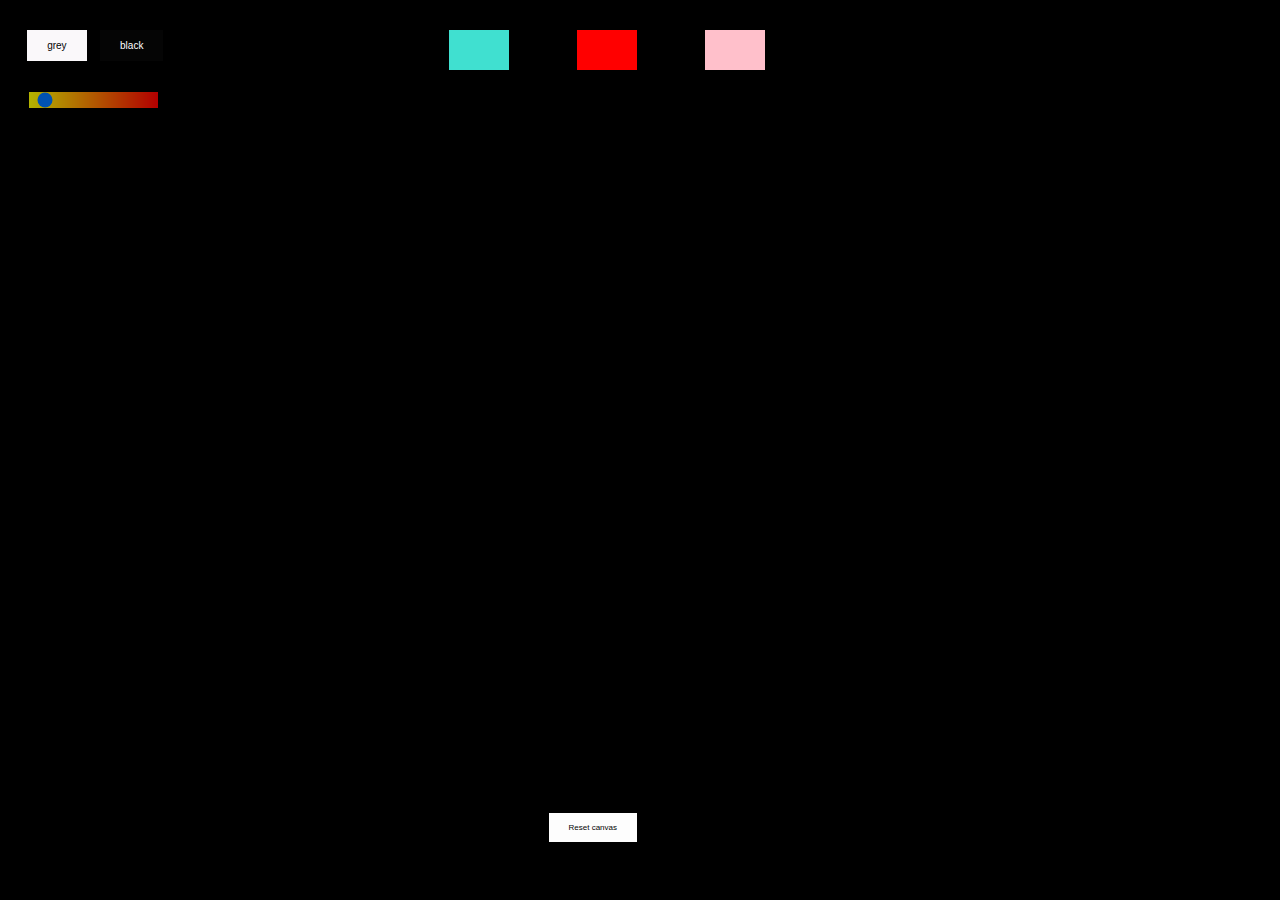
<file: im2350/a3/index.html>
<!DOCTYPE html>

<html lang="en">
  <head>
    <link rel="icon" type="image/icon" href="/images/favicon.ico"> 

    <meta charset="utf-8">
    <meta name="viewport" content="width=device-width, initial-scale=1.0">

    <title>Fireworks</title>
     <!--I have added this link as a favicon i created of a smiley face and added as an image file to my folder-->
   <link rel="icon" href="image/favicon.ico">
    
    

  </head>

  <body>

  
     <!-- this turns my webpage into a canvas and access' the featires of a canvas-->
    <canvas id="canvas1"></canvas>
    <!--i created a slider in order for the user to be able to ajust the particle size from 1-100 giving them much more control, and allowing the user
    to create more patterns, whilst making each creation more unique-->
    <input type="range" id="particleSizeSlider" min="1" max="100" value="7.5">
    <!-- this is my slider for the speedX, changing the speed in which users are able to generate the particles, giving more control to the user.-->
    <!--<input type="range" id="speedXSlider" min="2" max="3" step="0.1" value="Math.random() * 3 - 1.5"-->
    <!--<input type="range" id="speedYSlider" min="2" max="" step="0.1" value="Math.random() * 3 - 1.5">-->
    <!--The buttons for my functions such as reset, colour changer, or background colour changer, i should have labelled these a bit better as it confused 
    me at points
  each -->
    <button id="button1">Reset canvas</button>
    <button id="button2"></button>
    <button id="button3"></button>
    <button id="button4"></button>
    <button id="changeBackgroundButton">grey</button>
    <button id="changeBackgroundButton2">black</button>
    

    
  <!-- linking to my css page, creating the style aspects of the webpage-->
    <script src="script.js"></script>

    <link rel="stylesheet" href="style.css">

    
   

   

    
   


    

  </body>

</html>

<!-- The basis of my idea came from watching Franks laboratory(youtube: https://www.youtube.com/watch?v=Yvz_axxWG4Y&t=2406s)html5 canvas crash course. in which i followed the tutorial into 
making the particle system and the code to create said particle system. After i had created the main frame, i 
wanted to perosonalise it by adding my own twists and functions such as reset, colour chooser, and light or dark mode
My colour choices of the default page are inspired by the recent tiffany x nike collab. The context of my work is an experimental art piece
in which the user is able to customize and create their own work using a canvas and a brush that gives a cyrstalize effect. another use for
this code with an easy change could just be leaving a short bubble track behind the cursor for soemthing such as a portfolio, Although i
was unable to figure out how to add functions to be able to change the ammount of particles are dispearsed by a mouse move.

My chosen action was 'click' but within my project i also harnessed mouse move as it also creates something within the page.
on each click there are 500 particles being dispersed onto the canvas and creating what looks similar to a firework-

within my work i have included the slider based on size of the particles, this really changes alot, allowing the user to use the canvas more to draw and 
make cool images, or as it gets bigger the uses change and it becomes more illusion like.
the use of adding 500 particles to the click have allowed me to harness the 'click' as when clicked at a large scale it creates call
patterns and illusions especially with mixing and matching colours.

if i were to create this again i would attempt to add a slider that changed the rgba values allowing more colours and uses. i would 
also like to add one button that would allow the user to choose any colour rather than just red, turquiose or pink.
i would have also liked to look into making the particles stay 3d looking with some kind of colour transformation as the particles get smaller.

the context of the click and the inspiration of webistes such as https://fractalfantasy.net/#liquidentropy have
really inspired me to create this work 

sources:
particle tutorial: https://www.youtube.com/watch?v=Yvz_axxWG4Y&t=2406s
liquid entropy for the slider idea: https://fractalfantasy.net/#liquidentropy 
w3 schools for things such as sliders and functions : https://www.w3schools.com/js/js_random.asp
stack overflow for reset troubleshooting : https://stackoverflow.com/questions/21043161/clear-canvas-button

->
</file>
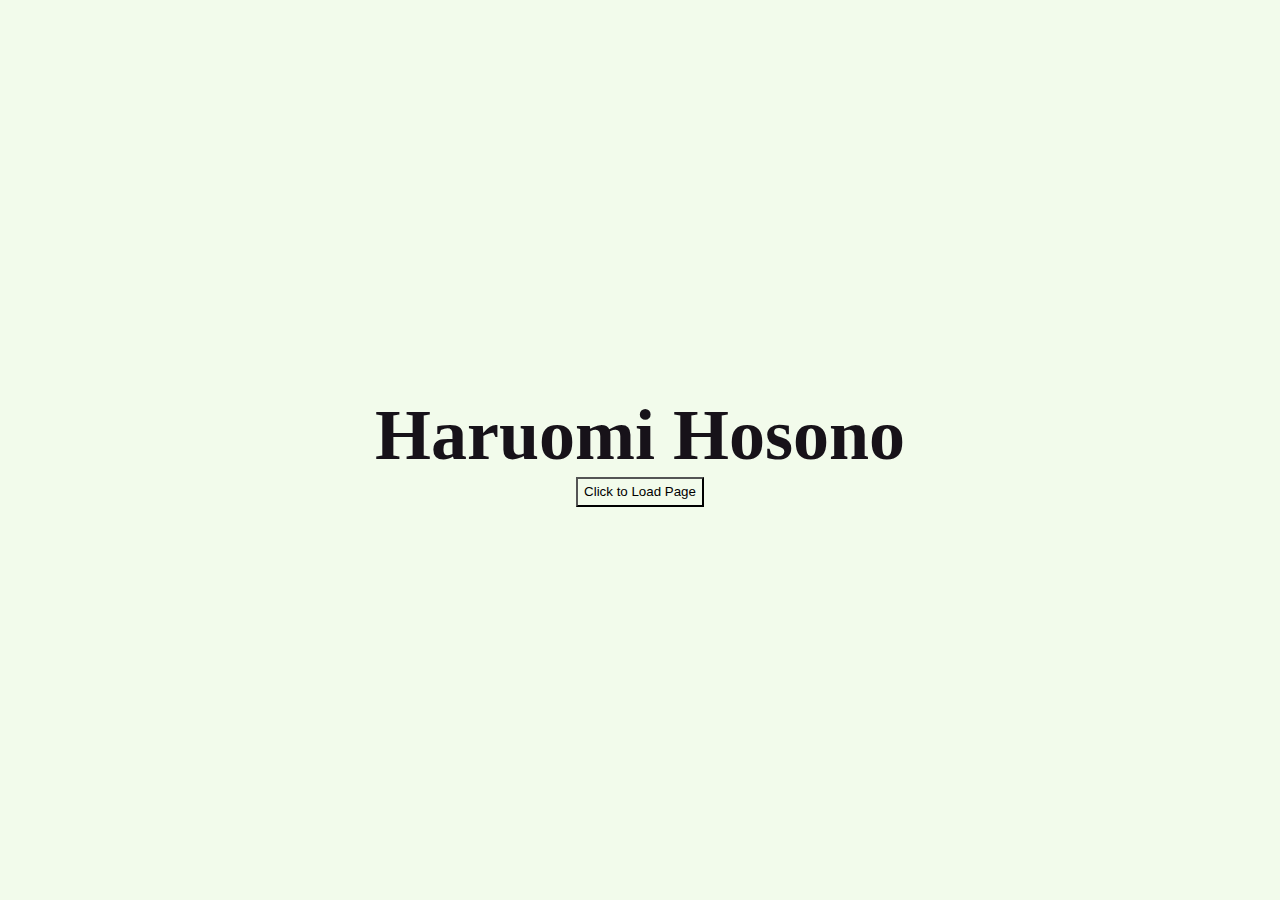
<file: im2350/a2/e3/index.html>
<!DOCTYPE html>

<!-- 

  PROVIDE MEANINGFUL FEEDBACK TO THE FOLLOWING ELEMENTS:
  1) <button> with the id of load-link on the loading page (index.html)
  2) <div> with the id of load-throbber on the loading page (index.html)
  3) <li>s inside of the <ol> inside of the <nav> on the information page (hosono.html)
  4) <button> with the id of mode-button on the information page (hosono.html)

-->

<html lang="en">

  <head>

    <meta charset="utf-8">
    <meta name="viewport" content="width=device-width, initial-scale=1.0">

    <link rel="stylesheet" type="text/css" href="./style.css">

    <title>Loading Page</title>

    <script src="./fakeLoad.js" defer></script>

  </head>

  <body id="load-body">

      <h1>Haruomi Hosono</h1>
      <!--
        Typically I'd use an <a> here but as we're faking a load time I'm using a <button> instead.  If it was an 
        <a> I would leave off the target attribute so that it would redirect the current tab.
      -->
      <!--
        The function loadPageAfterDelay() is declared in the file fakeLoad.js - it takes a number value that sets the 
        amount of time it takes in ms and a url to redirect to.
      -->
      <button id="load-link" onclick="loadPageAfterDelay(10000, './hosono.html')">Click to Load Page</button>
      <!--
        This is a div we're using for the throbber - if we wanted to do a % based loading bar there is an element 
        called <progress> but as this one is just indicating a wait rather than providing direct feedback on progress I've 
        opted for using a <div>.
      -->
      <div id="load-throbber"></div>

  </body>

</html>
</file>
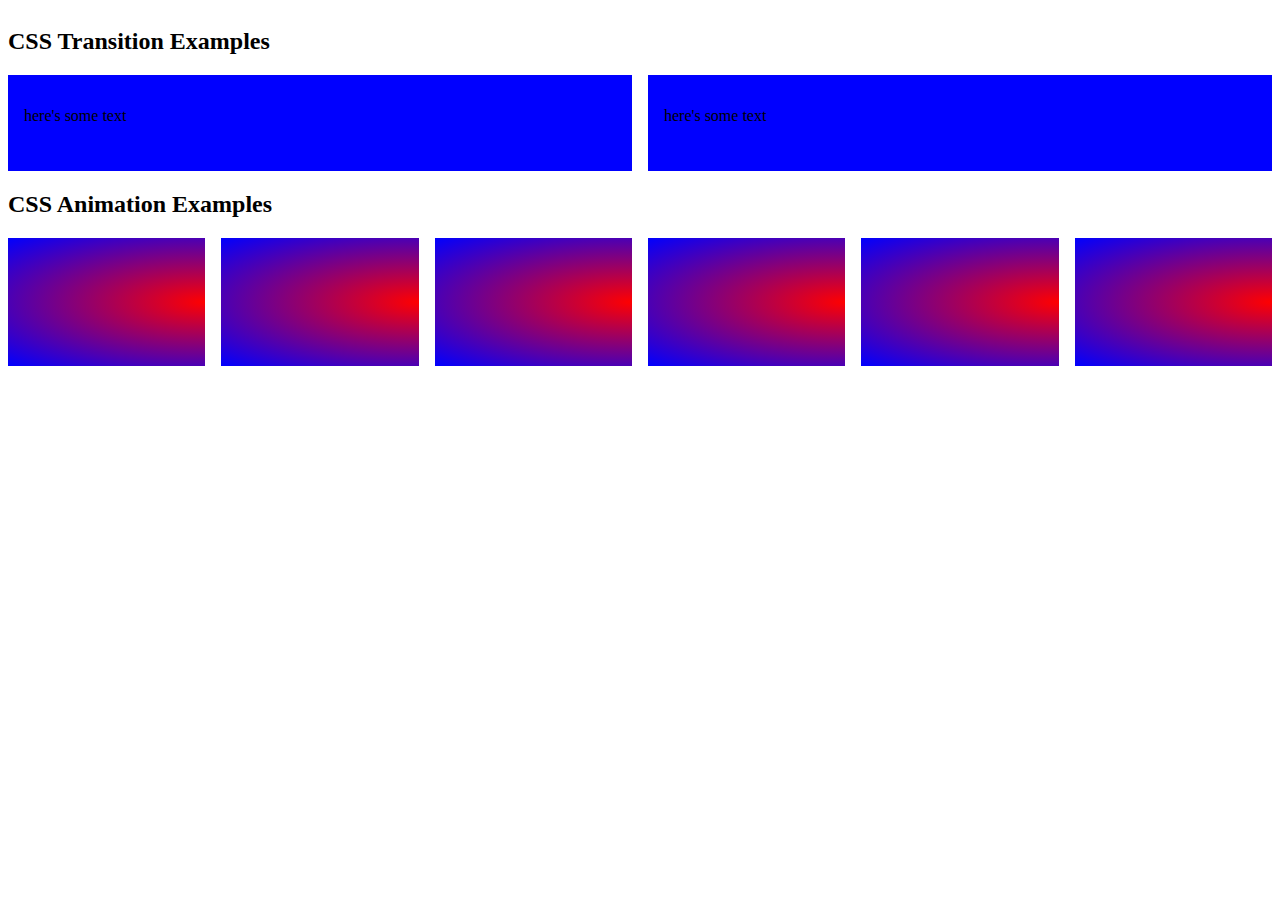
<file: im2350/a2/motionTest.html>
<!DOCTYPE html>

<html lang="en">

  <head>

    <meta charset="utf-8">
    <meta name="viewport" content="width=device-width, initial-scale=1.0">

    <link rel="stylesheet" type="text/css" href="./motion.css">

    <title>Motion Test</title>

    <script src="./fakeLoad.js" defer></script>

  </head>

  <body>

    <div id="motion-container">

      <h2>CSS Transition Examples</h2>

      <div id="transition-container">

        <div class="transitionExample" id="transition-example-1">
          <p>here's some text</p>
        </div>
        <div class="transitionExample" id="transition-example-2">
          <p>here's some text</p>
        </div>

      </div>
      
      <h2>CSS Animation Examples</h2>

      <div id="animation-container">

        <div class="animationExample" id="animation-example-1"></div>
        <div class="animationExample" id="animation-example-2"></div>
        <div class="animationExample" id="animation-example-3"></div>
        <div class="animationExample" id="animation-example-4"></div>
        <div class="animationExample" id="animation-example-5"></div>
        <div class="animationExample" id="animation-example-6"></div>

      </div>

    </div>

  </body>

</html>
</file>
<file: im2350/a3/style.css>
/* my canvas style makes sure the canvas is the whole screen and begins with a black background, making sure the user jumps straight into the feature
showing that it is the main and only function of my webpage.



*/
#canvas1 {
    position: absolute;
    background: black;
    width: 100%;
    height: 100%;
    top: 0;
    left: 0;
}



#button1 {
    position: absolute;
    top: 90%; 
    right: 50%;
    background-color: rgb(253, 253, 253);
    color: rgb(4, 4, 4);
    border: solid black;
    padding: 10px 20px;
    font-size: 8px;
    cursor: pointer;
    transition-duration: 0.4s;
  }
/* i added hover functions to each button which inverts them on hover, switching the text and background colour on hover.
also buttons with text were slightly increased on hover making them more visible.
Another feature that i like is once the colour buttons are pressed they leave a large particle spread around said button, making the inside of the button to seem
transparent.
Each button is out of the way to not disturb the users time on the canvas, and also with a margin from the edges.
the buttons have been organzied through my css and placed in positions, in the future i would addapt these to resize on smaller 
browsers and mobile.
*/
  #button1:hover {
    background-color: rgb(12, 11, 11);
    color: rgb(251, 251, 251);
    transition-duration: 0.4s;
    font-size: 10px;
    border: solid rgb(255, 255, 255);
  }

  #button2 {
    position: absolute;
    top: 3%; 
    right: 50%;
    background-color: red;
    color: rgb(4, 4, 4);
    border: solid black;
    padding: 20px 30px;
    font-size: 16px;
    cursor: pointer;
    transition-duration: 0.4s;
  }

  #button2:hover {
    background-color: rgb(12, 11, 11);
    color: red;
    transition-duration: 0.4s;
    font-size: 16px;
    border: solid red;
  }

  #button3 {
    position: absolute;
    top: 3%; 
    right: 40%;
    background-color: pink;
    color: rgb(4, 4, 4);
    border: solid black;
    padding: 20px 30px;
    font-size: 16px;
    cursor: pointer;
    transition-duration: 0.4s;
  }

  #button3:hover {
    background-color: rgb(9, 9, 9);
    color: rgb(204, 46, 173);
    transition-duration: 0.4s;
    font-size: 16px;
    border: solid pink;
  }

  #changeBackgroundButton {
    position: absolute;
    top: 3%; 
    right: 93%;
    background-color: rgb(250, 248, 250);
    color: rgb(4, 4, 4);
    border: solid black;
    padding: 10px 20px;
    font-size: 10px;
    cursor: pointer;
    transition-duration: 0.4s;
    flex-grow: inherit;
  }

  #changeBackgroundButton:hover {
    background-color: rgb(9, 9, 9);
    color: rgb(251, 251, 251);
    transition-duration: 0.4s;
    font-size: 16px;
    border: solid rgb(135, 132, 134);
  }

  #changeBackgroundButton2 {
    position: absolute;
    top: 3%; 
    right: 87%;
    background-color: rgb(5, 5, 5);
    color: rgb(255, 255, 255);
    border: solid black;
    padding: 10px 20px;
    font-size: 10px;
    cursor: pointer;
    transition-duration: 0.4s;
  }

  #changeBackgroundButton2:hover {
    background-color: rgb(255, 255, 255);
    color: rgb(0, 0, 0);
    transition-duration: 0.4s;
    font-size: 16px;
    border: solid rgb(0, 0, 0);
  }

  #button4 {
    position: absolute;
    top: 3%; 
    right: 60%;
    background-color: turquoise;
    color: rgb(4, 4, 4);
    border: solid black;
    padding: 20px 30px;
    font-size: 16px;
    cursor: pointer;
    transition-duration: 0.4s;
  }

  #button4:hover {
    background-color: rgb(12, 11, 11);
    color: turquoise;
    transition-duration: 0.4s;
    font-size: 16px;
    border: solid turquoise;
  }
  /* this slider allows the users to change size of particles, i styled it so it would stand out as it the only one, in order to allow 
  users to find out the use of it there is no text or instructions. */
  #particleSizeSlider {
    -webkit-appearance: none;
    appearance: none;
    background-image: linear-gradient(to right, yellow , red);/* adding a linear gradient in order to represent the change, red
    represents big and yellow represents smaller*/
    opacity: 0.7;
    position: absolute;
    top: 10%;
    right: 87.5%; /* lining the position of the slider below the back colour changing boxes*/
    
     
  }
 /*i styled two sliders that allow the user to chang the x and y speeds, but it turned out to completley take away the randomness and 
 the particles could only go one way
  #speedXSlider {
    -webkit-appearance: none;
    appearance: none;
    background: orange;
    opacity: 0.7;
    position: absolute;
    top: 20%;
    right: 87.5%; /* lining the position of the slider below the back colour changing boxes*/
  /*}
    

  }
 
  #speedYSlider {
    -webkit-appearance: none;
    appearance: none;
    background: orange;
    opacity: 0.7;
    position: absolute;
    top: 30%;
    right: 87.5%; /* lining the position of the slider below the back colour changing boxes*/
    

  /*}
</file>
<file: im2350/a2/e3/style.css>
/*
  This one CSS file is imported into both index.html AND hosono.html so you need to be careful that it 
  works for both.
*/

*{
  box-sizing: border-box;
  background-origin: border-box;
  margin: 0;
}

:root{
  /* first two colours come from Kuroi's Manga Pallete Palette */
  /* https://lospec.com/palette-list/manga-pallete */
  --col-01:#171219;
  --col-02:#f2fbeb;
  --col-03:#5252ff;
  --col-04:#b6e878;
  font-size: 16px;
  /* scroll behaviour makes the <a> links to ids scroll to position over time rather than immediately */
  scroll-behavior: smooth;
}

body{
  padding: 1rem;
  background-color: var(--col-02);
  color: var(--col-01);
}

nav {
  margin-top: 1rem;
}

nav li{
  font-size: 1rem;
}

section{
  margin-bottom: 2rem;
}

h1{
  font-size: 3rem;
}

h2{
  font-size: 2rem;
}

p{
  font-size: 1rem;
  margin-top: 1rem;
}

figcaption{
  width: fit-content;
}

dl ul{
  margin-bottom: 0;
}

li{
  font-size: 1rem;
}

dd{
  padding-left: 60px;
}

li ul{
  padding-left: 40px;
}

.img-wrapper{
  width: 100%;
  margin-bottom: 1.5rem;
}

.img-figure{
  display: flex;
  flex-direction: column;
  align-items: center;
}

.article-img{
  width: 80%;
}

.res-columns{
  column-width: 25rem;
}

#mode-button{
  float: right;
  /* note the use of position: sticky to keep the button on the page even with scrolling */
  position: sticky;
  top: 1rem;
}

/* code for loading page */

#load-body{
  height: 100vh;
  display: flex;
  flex-direction: column;
  align-items: center;
  justify-content: center;
}
/* changing button to look like a link */
#load-link{
  line-height: 1rem;
  background-color: transparent;
  border: 1;
}
/* throbber while page is fake loading */
#load-throbber{
  /* the width, height and background-color give it a shape on the page without any content inside - 
  these value are arbitrary, please change to create your own design  */
  width: 100px;
  height: 100px;
  border-radius: 5%;
  background: radial-gradient(black, white);
  /* we also initially set display to none so it only shows once the link is clicked */
  display: none;
  animation: throbAnimation  3s infinite;
}



@keyframes throbAnimation {
  0% {
    
    transform: scale(0) rotate(0deg);
    
  }
  50% {
    transform: scale(1) rotate(180deg);
  }
 
  100% {
  
  transform: scale(0) rotate(360deg);
  }
}

#load-link:hover{
  background-color: rgb(152, 152, 141);
}

#mode-button:hover{
  background-color: rgb(152, 152, 141);
}
#mode-button{
  height: 1rem;
  border: 0.1rem;
  border-style: solid;
  border-color: rgb(116, 116, 106);
}

#load-throbber:{
  background-color: rgb(128, 121, 121);
  transform: rotate(180deg)
}

/* Media Queries */

/* medium devices 600 - 992 */
@media only screen and (min-width: 600px) {
  :root{
    font-size: 20px;
  }
  
  .img-wrapper{
    width: 75%;
    margin: 1.5rem auto;
  }

}

/* medium devices 992 + */
@media only screen and (min-width: 992px) {
  :root{
    font-size: 24px;
  }

  .img-wrapper{
    max-width: fit-content;
    float: right;
    margin: 1.5rem;
  }

}

@media (prefers-reduced-motion) {
  :root{
    scroll-behavior: auto;
  }
}
</file>
<file: im2350/a2/motion.css>
#motion-container{
  display: flex;
  flex-direction: column;
}

#transition-container{
  width: 100%;
  display: flex;
  flex-direction: row;
  gap: 1rem;
}

.transitionExample{
  padding: 1rem;
  height: 4rem;
  background-color: blue;
  flex-grow: 1;
  transition: 1000ms;
  transition: background-color 1000ms;
  cursor: pointer;
}

#transition-example-1:hover{
  background-color: red;
  color: aliceblue;
  transition: 1000ms;
  animation: cycleColour 1s infinite;
}

#transition-example-2:hover{
  background-color: rgb(22, 224, 22);
  color: aliceblue;
  transition: 1000ms;

}

#animation-container{
  width: 100%;
  display: flex;
  flex-direction: row;
  gap: 1rem;
}

.animationExample{
  height: 8rem;
  background-color: blue;
  background: radial-gradient(red, blue);
  background-size: 200%;
  flex-grow: 1;
  animation: cycleColour 10s infinite;
}

@keyframes cycleColour {
  0% {
    background-color: blue;
    height: 15rem;
  }
  50% {
    background-color: greenyellow;
    transform: rotate(360deg);
  }
  100% {
  background-color: crimson;
  transform: scale3d(2);
  }
}





#animation-example-1{
  animation: cycleColour 5s infinite ease-in-out;
}

#animation-example-2{
  animation: cycleColour 6s infinite ease-in-out;
}

#animation-example-3{
  animation: cycleColour 7s infinite ease-in-out;
}

#animation-example-4{
  animation: cycleColour 7s infinite ease-in-out;
}

#animation-example-5{
  animation: cycleColour 6s infinite ease-in-out;
}

#animation-example-6{
  animation: cycleColour 5s infinite ease-in-out;
}
</file>
